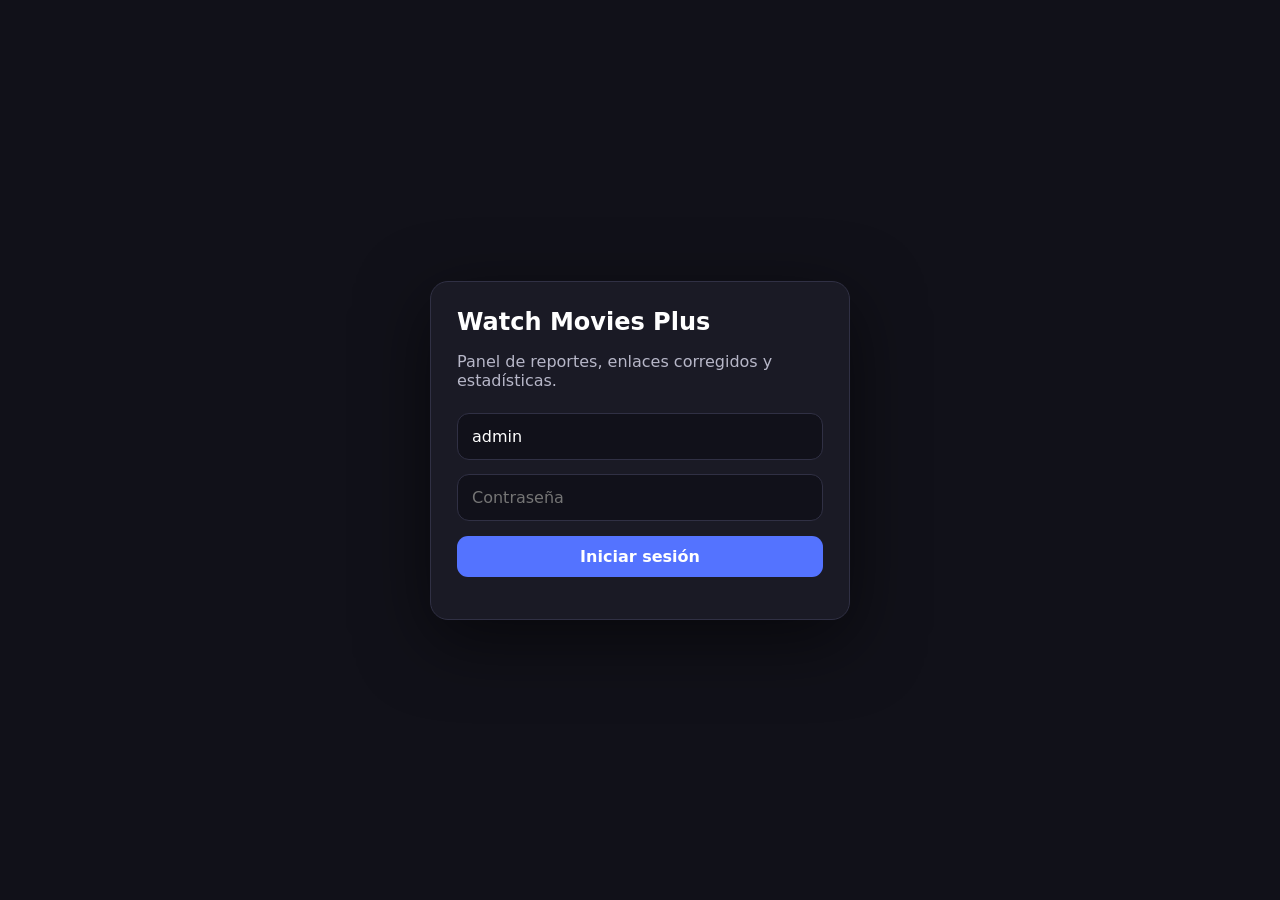
<file: admin.html>
<!doctype html><html lang="es"><head><meta charset="utf-8"><meta name="viewport" content="width=device-width,initial-scale=1,viewport-fit=cover"><meta name="theme-color" content="#111119"><title>Watch Movies Plus Admin</title><style>
:root{--bg:#111119;--panel:#1a1a25;--panel2:#222232;--line:#303044;--text:#fff;--muted:#b7b7c8;--blue:#5473ff;--green:#2bc577;--yellow:#f1b84b;--red:#ef5364}*{box-sizing:border-box}body{margin:0;background:var(--bg);color:var(--text);font-family:Inter,system-ui,-apple-system,"Segoe UI",sans-serif}button,input,select,textarea{font:inherit}.hidden{display:none!important}.login{min-height:100vh;display:grid;place-items:center;padding:20px}.card{border:1px solid var(--line);border-radius:18px;background:var(--panel)}.login-card{width:min(100%,420px);padding:26px;box-shadow:0 20px 70px #0008}.login-card h1{margin:0 0 8px}.muted,.login-card p{color:var(--muted)}.field{width:100%;padding:13px 14px;margin:7px 0;border:1px solid var(--line);border-radius:12px;background:#11111a;color:#fff}.btn{border:0;border-radius:11px;padding:11px 15px;background:#333347;color:#fff;font-weight:800;cursor:pointer}.btn.primary{background:var(--blue)}.btn.success{background:#17633f}.btn.danger{background:#55252d}.app{min-height:100vh}.top{position:sticky;top:0;z-index:5;display:flex;align-items:center;gap:12px;padding:15px 18px;border-bottom:1px solid var(--line);background:#111119ee;backdrop-filter:blur(12px)}.top h1{font-size:22px;margin:0}.top small{display:block;color:var(--muted)}.spacer{flex:1}.stats{display:grid;grid-template-columns:repeat(7,minmax(115px,1fr));gap:12px;padding:18px}.stat{padding:17px;border:1px solid var(--line);border-radius:15px;background:var(--panel)}.stat strong{font-size:27px}.stat span{display:block;margin-top:7px;color:#cbd0ff;font-size:13px}.layout{display:grid;grid-template-columns:minmax(0,1fr) 330px;gap:14px;padding:0 18px 18px}.box{overflow:hidden;border:1px solid var(--line);border-radius:15px;background:var(--panel)}.box-head{display:flex;align-items:center;gap:10px;padding:15px;border-bottom:1px solid var(--line)}.box-head h2{margin:0;font-size:18px}.filters{display:grid;grid-template-columns:1fr 190px auto;gap:10px;padding:12px}.table-wrap{overflow:auto;max-height:65vh}table{width:100%;border-collapse:collapse;min-width:1120px}th,td{padding:11px 12px;border-bottom:1px solid var(--line);text-align:left;vertical-align:top;font-size:13px}th{position:sticky;top:0;background:#202030;z-index:1}.content-title{font-weight:900}.sub{color:var(--muted);font-size:12px;line-height:1.45}.url-line{display:flex;align-items:center;gap:6px;margin-top:7px;max-width:390px}.url-line code{overflow:hidden;text-overflow:ellipsis;white-space:nowrap;color:#9fb4ff;font-size:11px}.mini{padding:5px 7px!important}.badge{display:inline-flex;padding:5px 8px;border-radius:999px;font-weight:900;font-size:11px}.Pendiente{background:#4a391d;color:#ffd36f}.En-revisión{background:#243d59;color:#83c8ff}.Reparado{background:#174b35;color:#78efb4}.Descartado{background:#49242b;color:#ff9ba7}.actions{display:flex;flex-wrap:wrap;gap:6px}.actions button,.actions a{padding:7px 9px;border:0;border-radius:8px;background:#343448;color:#fff;text-decoration:none;font-weight:800;font-size:11px;cursor:pointer}.side{display:grid;gap:14px;align-content:start}.list{max-height:310px;overflow:auto;padding:10px 14px}.list-item{padding:10px 0;border-bottom:1px solid var(--line)}.list-item:last-child{border:0}.empty{padding:28px;text-align:center;color:var(--muted)}.bars{padding:14px}.bar-row{display:grid;grid-template-columns:110px 1fr 34px;gap:8px;align-items:center;margin:8px 0;font-size:12px}.bar{height:8px;border-radius:99px;background:#29293a;overflow:hidden}.bar i{display:block;height:100%;background:var(--blue);border-radius:inherit}.modal{position:fixed;inset:0;z-index:30;display:none;place-items:center;padding:18px;background:#000b}.modal.open{display:grid}.modal-card{width:min(100%,620px);max-height:90vh;overflow:auto;padding:20px;border:1px solid var(--line);border-radius:18px;background:#181823;box-shadow:0 30px 90px #000}.modal-head{display:flex;gap:10px;align-items:center}.modal-head h2{margin:0}.modal-grid{display:grid;grid-template-columns:1fr 1fr;gap:10px}.modal-actions{display:flex;justify-content:flex-end;gap:9px;margin-top:14px}.toast{position:fixed;z-index:50;left:50%;bottom:25px;transform:translate(-50%,20px);opacity:0;padding:12px 16px;border-radius:10px;background:#fff;color:#111;font-weight:900;transition:.2s;pointer-events:none}.toast.show{opacity:1;transform:translate(-50%,0)}@media(max-width:1180px){.stats{grid-template-columns:repeat(4,1fr)}}@media(max-width:980px){.layout{grid-template-columns:1fr}.side{grid-template-columns:1fr 1fr}}@media(max-width:640px){.top{align-items:flex-start;flex-wrap:wrap}.top .spacer{display:none}.top .btn{flex:1}.stats{padding:12px;grid-template-columns:1fr 1fr}.layout{padding:0 12px 12px}.filters{grid-template-columns:1fr}.side{grid-template-columns:1fr}.stat{padding:14px}.modal-grid{grid-template-columns:1fr}}
</style></head><body>
<section id="login" class="login"><form id="loginForm" class="login-card card"><h1>Watch Movies Plus</h1><p>Panel de reportes, enlaces corregidos y estadísticas.</p><input id="username" class="field" value="admin" placeholder="Usuario" autocomplete="username"><input id="password" class="field" type="password" placeholder="Contraseña" autocomplete="current-password"><button class="btn primary" style="width:100%;margin-top:8px">Iniciar sesión</button><p id="loginStatus"></p></form></section>
<section id="app" class="app hidden"><header class="top"><div><h1>Watch Movies Plus</h1><small>Cloudflare Admin 2.0</small></div><span class="spacer"></span><a class="btn" href="gestor-contenido.html">Gestionar contenido</a><button id="refresh" class="btn primary">Actualizar</button><button id="logout" class="btn">Cerrar sesión</button></header>
<div class="stats"><article class="stat"><strong id="sTotal">0</strong><span>Reportes abiertos/guardados</span></article><article class="stat"><strong id="sSignals">0</strong><span>Reportes recibidos</span></article><article class="stat"><strong id="sPending">0</strong><span>Pendientes</span></article><article class="stat"><strong id="sReview">0</strong><span>En revisión</span></article><article class="stat"><strong id="sFixed">0</strong><span>Reparados</span></article><article class="stat"><strong id="sDiscarded">0</strong><span>Descartados</span></article><article class="stat"><strong id="sOverrides">0</strong><span>Enlaces administrados</span></article></div>
<main class="layout"><section class="box"><div class="box-head"><h2>Reportes recibidos</h2><span class="spacer"></span><small id="updated"></small></div><div class="filters"><input id="search" class="field" placeholder="Buscar película, serie o episodio..."><select id="status" class="field"><option value="">Todos los estados</option><option>Pendiente</option><option>En revisión</option><option>Reparado</option><option>Descartado</option></select><button id="clear" class="btn">Limpiar</button></div><div class="table-wrap"><table><thead><tr><th>Fecha</th><th>Contenido</th><th>Problema y enlace</th><th>Estado</th><th>Reportes</th><th>Acciones</th></tr></thead><tbody id="rows"></tbody></table></div></section>
<aside class="side"><section class="box"><div class="box-head"><h2>Más reportados</h2></div><div id="ranking" class="list"></div></section><section class="box"><div class="box-head"><h2>Servidores con fallos</h2></div><div id="servers" class="list"></div></section><section class="box"><div class="box-head"><h2>Reportes por día</h2></div><div id="daily" class="bars"></div></section><section class="box"><div class="box-head"><h2>Enlaces corregidos</h2></div><div id="overrides" class="list"></div></section><section class="box"><div class="box-head"><h2>Historial</h2></div><div id="history" class="list"></div></section></aside></main></section>
<div id="repairModal" class="modal" aria-hidden="true"><form id="repairForm" class="modal-card"><div class="modal-head"><h2>Reparar enlace</h2><span class="spacer"></span><button type="button" id="closeRepair" class="btn">×</button></div><p id="repairLabel" class="muted"></p><div class="modal-grid"><label>Enlace actual<input id="oldUrl" class="field" readonly></label><label>Servidor<input id="repairServer" class="field" readonly></label></div><label>Nuevo enlace MP4<input id="newUrl" class="field" type="url" required placeholder="https://..."></label><label>Nota<textarea id="repairNote" class="field" rows="3" placeholder="Cambio realizado, fuente nueva, etc."></textarea></label><div class="modal-actions"><button type="button" id="testNew" class="btn">Probar nuevo</button><button class="btn success">Guardar y marcar reparado</button></div></form></div><div id="toast" class="toast"></div>
<script>
const API=(window.WMP_ADMIN_API||'https://watch-movies-plus-api.mikimc-business.workers.dev').replace(/\/$/,'');const $=s=>document.querySelector(s);let token=sessionStorage.getItem('wmp_admin_token')||'';let data={reports:[],history:[],ranking:[],stats:{},overrides:[],daily:[],serverRanking:[]};let repairReport=null;
function esc(v){return String(v??'').replace(/[&<>"']/g,c=>({'&':'&amp;','<':'&lt;','>':'&gt;','"':'&quot;',"'":'&#039;'}[c]))}function toast(m){$('#toast').textContent=m;$('#toast').classList.add('show');setTimeout(()=>$('#toast').classList.remove('show'),2200)}async function api(path,options={}){const headers={'Content-Type':'application/json',...(options.headers||{})};if(token)headers.Authorization='Bearer '+token;const r=await fetch(API+path,{...options,headers});let j={};try{j=await r.json()}catch{}if(!r.ok||j.ok===false)throw new Error(j.error||'Error de conexión');return j}function showApp(){$('#login').classList.add('hidden');$('#app').classList.remove('hidden');load()}function showLogin(){$('#app').classList.add('hidden');$('#login').classList.remove('hidden')}
$('#loginForm').onsubmit=async e=>{e.preventDefault();$('#loginStatus').textContent='Ingresando…';try{const r=await api('/api/login',{method:'POST',body:JSON.stringify({username:$('#username').value,password:$('#password').value})});token=r.token;sessionStorage.setItem('wmp_admin_token',token);$('#loginStatus').textContent='';showApp()}catch(err){$('#loginStatus').textContent=err.message}};$('#logout').onclick=()=>{token='';sessionStorage.removeItem('wmp_admin_token');showLogin()};$('#refresh').onclick=load;$('#search').oninput=render;$('#status').onchange=render;$('#clear').onclick=()=>{$('#search').value='';$('#status').value='';render()};
async function load(){try{data=await api('/api/dashboard');$('#updated').textContent='Actualizado: '+new Date().toLocaleTimeString();render()}catch(err){if(/Sesión|expirada|401/i.test(err.message)){token='';sessionStorage.removeItem('wmp_admin_token');showLogin()}else toast(err.message)}}function label(r){return r.tipo==='serie'?`${r.titulo} · T${r.temporada||'?'}E${r.episodio||'?'}`:r.titulo}function badge(s){return `<span class="badge ${esc(s).replace(/\s/g,'-')}">${esc(s)}</span>`}function copyText(v){navigator.clipboard.writeText(v).then(()=>toast('Enlace copiado')).catch(()=>toast('No se pudo copiar'))}window.copyText=copyText;
function render(){const s=data.stats||{};$('#sTotal').textContent=s.total||0;$('#sSignals').textContent=s.totalSignals||0;$('#sPending').textContent=s.pending||0;$('#sReview').textContent=s.reviewing||0;$('#sFixed').textContent=s.fixed||0;$('#sDiscarded').textContent=s.discarded||0;$('#sOverrides').textContent=s.overrides||0;const q=$('#search').value.trim().toLowerCase(),st=$('#status').value;const list=(data.reports||[]).filter(r=>(!st||r.estado===st)&&(!q||`${r.titulo} ${r.tituloEpisodio} ${r.problema} ${r.video}`.toLowerCase().includes(q)));$('#rows').innerHTML=list.length?list.map(r=>`<tr><td>${esc(new Date(r.actualizacion||r.fecha).toLocaleString())}</td><td><div class="content-title">${r.tipo==='serie'?'📺':'🎬'} ${esc(label(r))}</div><div class="sub">${esc(r.tituloEpisodio||'')}${r.servidor?` · ${esc(r.servidor)}`:''}</div></td><td><strong>${esc(r.problema)}</strong><div class="sub">${esc(r.comentario||'Sin detalles')}</div>${r.video?`<div class="url-line"><code title="${esc(r.video)}">${esc(r.video)}</code><button class="mini" onclick='copyText(${JSON.stringify(r.video)})'>Copiar</button></div>`:''}</td><td>${badge(r.estado)}</td><td>${esc(r.cantidad||1)}</td><td><div class="actions"><button onclick="openRepair(${r.id})">Reparar enlace</button><button onclick="setStatus(${r.id},'En revisión')">Revisar</button><button onclick="setStatus(${r.id},'Reparado')">Reparado</button><button onclick="setStatus(${r.id},'Descartado')">Descartar</button>${r.pagina?`<a href="${esc(r.pagina)}" target="_blank" rel="noopener">Página</a>`:''}${r.video?`<a href="${esc(r.video)}" target="_blank" rel="noopener">Probar MP4</a>`:''}<button onclick="removeReport(${r.id})">Eliminar</button></div></td></tr>`).join(''):'<tr><td colspan="6" class="empty">No hay reportes.</td></tr>';
$('#ranking').innerHTML=(data.ranking||[]).length?data.ranking.map((x,i)=>`<div class="list-item"><strong>${i+1}. ${esc(x.contenido)}</strong><span style="float:right;color:#ffd36f">${esc(x.cantidad)}</span></div>`).join(''):'<div class="empty">Sin datos</div>';$('#servers').innerHTML=(data.serverRanking||[]).length?data.serverRanking.map((x,i)=>`<div class="list-item"><strong>${i+1}. ${esc(x.servidor)}</strong><span style="float:right;color:#ffd36f">${esc(x.cantidad)}</span></div>`).join(''):'<div class="empty">Sin datos</div>';const max=Math.max(1,...(data.daily||[]).map(x=>Number(x.cantidad||0)));$('#daily').innerHTML=(data.daily||[]).length?data.daily.map(x=>`<div class="bar-row"><span>${esc(x.dia)}</span><div class="bar"><i style="width:${Math.round(Number(x.cantidad||0)/max*100)}%"></i></div><b>${esc(x.cantidad)}</b></div>`).join(''):'<div class="empty">Sin datos</div>';$('#overrides').innerHTML=(data.overrides||[]).length?data.overrides.map(x=>`<div class="list-item"><strong>${esc(x.tipo==='serie'?`${x.titulo} · T${x.temporada}E${x.episodio}`:x.titulo)}</strong><div class="sub">${esc(x.servidor)} · ${esc(new Date(x.actualizacion).toLocaleString())}</div><div class="url-line"><code>${esc(x.nuevoEnlace)}</code><button class="mini" onclick='copyText(${JSON.stringify(x.nuevoEnlace)})'>Copiar</button><button class="mini" onclick="deleteOverride(${x.id})">Quitar</button></div></div>`).join(''):'<div class="empty">Sin enlaces administrados</div>';$('#history').innerHTML=(data.history||[]).length?data.history.map(x=>`<div class="list-item"><strong>${esc(x.contenido)} · ${esc(x.accion)}</strong><div class="sub">${esc(new Date(x.fecha).toLocaleString())} · ${esc(x.detalle)} · ${esc(x.actor)}</div></div>`).join(''):'<div class="empty">Sin historial</div>'}
window.setStatus=async(id,estado)=>{try{await api('/api/reports/'+id,{method:'PATCH',body:JSON.stringify({estado})});toast('Estado actualizado');load()}catch(e){toast(e.message)}};window.removeReport=async id=>{if(!confirm('¿Eliminar este reporte?'))return;try{await api('/api/reports/'+id,{method:'DELETE'});toast('Reporte eliminado');load()}catch(e){toast(e.message)}};window.deleteOverride=async id=>{if(!confirm('¿Desactivar este enlace administrado? Volverá a usarse el enlace original.'))return;try{await api('/api/overrides/'+id,{method:'DELETE'});toast('Enlace administrado desactivado');load()}catch(e){toast(e.message)}};
window.openRepair=id=>{repairReport=(data.reports||[]).find(x=>x.id===id);if(!repairReport)return;$('#repairLabel').textContent=label(repairReport)+(repairReport.tituloEpisodio?' · '+repairReport.tituloEpisodio:'');$('#oldUrl').value=repairReport.video||'';$('#repairServer').value=repairReport.servidor||'Servidor principal';$('#newUrl').value='';$('#repairNote').value='';$('#repairModal').classList.add('open');$('#repairModal').setAttribute('aria-hidden','false')};function closeRepair(){$('#repairModal').classList.remove('open');$('#repairModal').setAttribute('aria-hidden','true');repairReport=null}$('#closeRepair').onclick=closeRepair;$('#repairModal').onclick=e=>{if(e.target===$('#repairModal'))closeRepair()};$('#testNew').onclick=()=>{const u=$('#newUrl').value.trim();if(/^https?:\/\//i.test(u))window.open(u,'_blank','noopener,noreferrer');else toast('Escribe un enlace válido')};$('#repairForm').onsubmit=async e=>{e.preventDefault();if(!repairReport)return;try{await api('/api/overrides',{method:'POST',body:JSON.stringify({reportId:repairReport.id,tipo:repairReport.tipo,contenidoId:repairReport.contenidoId,titulo:repairReport.titulo,temporada:repairReport.temporada,episodio:repairReport.episodio,tituloEpisodio:repairReport.tituloEpisodio,servidor:repairReport.servidor,enlaceAnterior:repairReport.video,nuevoEnlace:$('#newUrl').value.trim(),nota:$('#repairNote').value.trim()})});toast('Enlace guardado y reporte reparado');closeRepair();load()}catch(err){toast(err.message)}};
if(token)showApp();else showLogin();
</script></body></html>
</file>
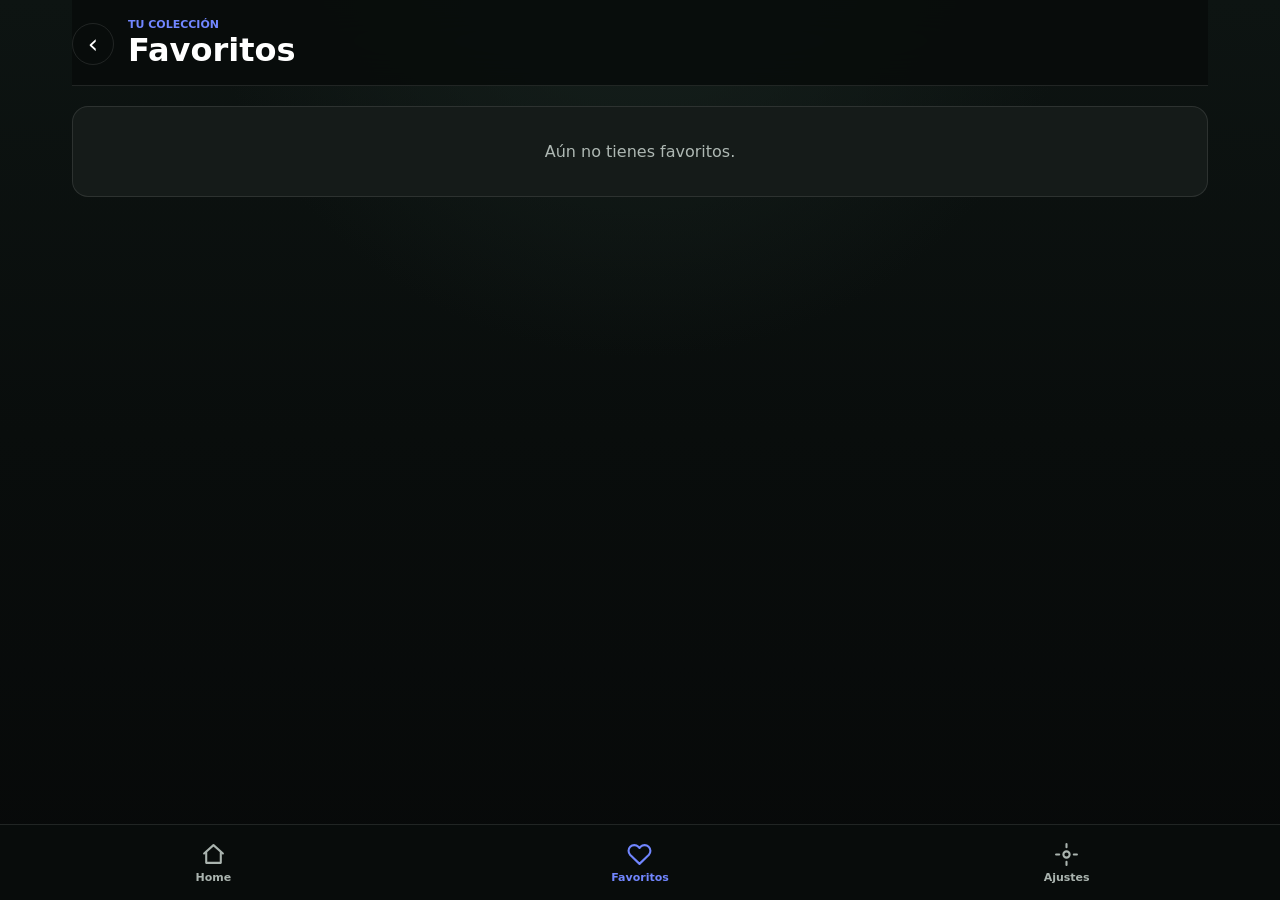
<file: favoritos.html>
<!doctype html><html lang="es"><head><meta charset="utf-8"><meta name="viewport" content="width=device-width,initial-scale=1,viewport-fit=cover"><title>Favoritos</title><link rel="stylesheet" href="assets/css/app.css"></head><body><div class="shell"><div class="sticky-catalog"><div class="catalog-heading"><button class="back" data-back>‹</button><div><span class="eyebrow">Tu colección</span><h1>Favoritos</h1></div></div></div><div id="favoritesGrid" class="catalog-grid"></div><div id="favoritesEmpty" class="empty hidden">Aún no tienes favoritos.</div></div><nav class="bottom-nav"><a href="index.html"><svg viewBox="0 0 24 24"><path d="m3 11 9-8 9 8"></path><path d="M5 10v10h14V10"></path></svg><span>Home</span></a><a class="active" href="favoritos.html"><svg viewBox="0 0 24 24"><path d="M20.8 4.6a5.5 5.5 0 0 0-7.8 0L12 5.7l-1.1-1.1a5.5 5.5 0 0 0-7.8 7.8l1.1 1.1L12 21l7.8-7.5 1.1-1.1a5.5 5.5 0 0 0-.1-7.8Z"></path></svg><span>Favoritos</span></a><button data-settings><svg viewBox="0 0 24 24"><circle cx="12" cy="12" r="3"></circle><path d="M12 2v3M12 19v3M2 12h3M19 12h3"></path></svg><span>Ajustes</span></button></nav><script src="assets/js/config.js?v=3.5.1"></script><script src="assets/js/content-data.js?v=3.5.1"></script><script src="assets/js/app.js?v=3.5.1"></script></body></html>
</file>
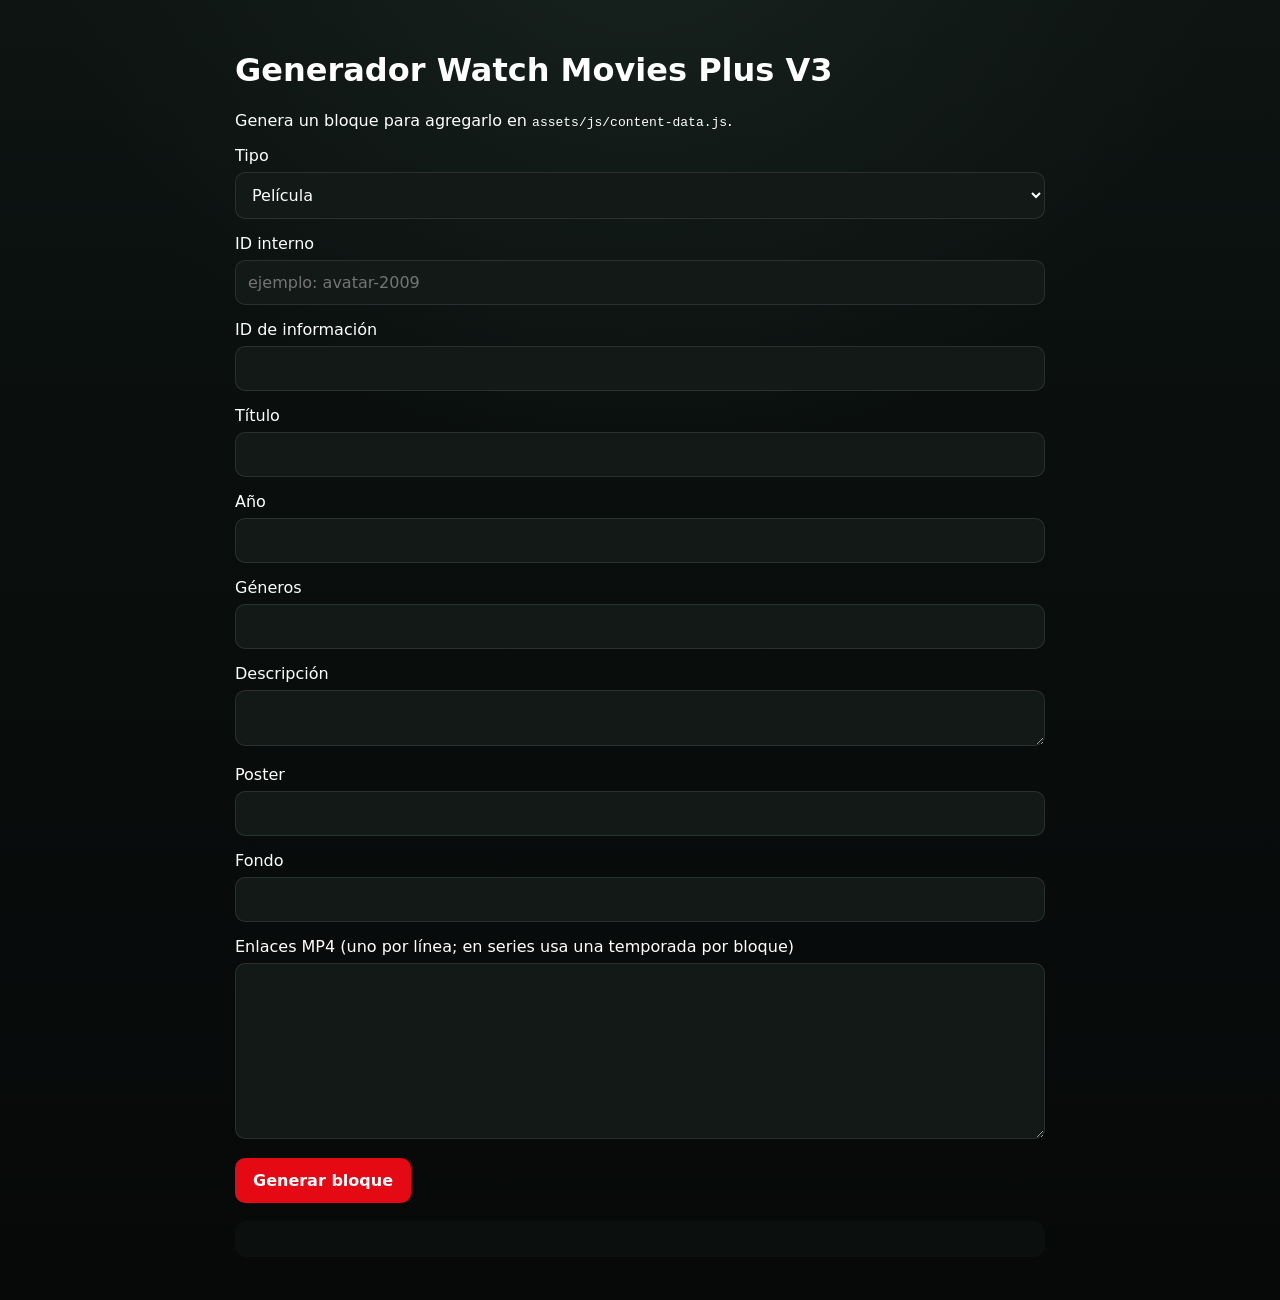
<file: generador-v3.html>
<!doctype html><html lang="es"><head><meta charset="utf-8"><meta name="viewport" content="width=device-width,initial-scale=1"><title>Generador V3</title><link rel="stylesheet" href="assets/css/app.css"><style>.gen{width:min(850px,100%);margin:auto;padding:30px 20px}.gen textarea,.gen input,.gen select{width:100%;margin:7px 0 15px;padding:12px;border-radius:10px;border:1px solid var(--line);background:#121917;color:#fff}.gen button{padding:13px 18px;border:0;border-radius:10px;background:#e50914;color:#fff;font-weight:900}.out{white-space:pre-wrap;background:#0b100e;padding:18px;border-radius:12px;margin-top:18px}</style></head><body><main class="gen"><h1>Generador Watch Movies Plus V3</h1><p>Genera un bloque para agregarlo en <code>assets/js/content-data.js</code>.</p><label>Tipo</label><select id="type"><option value="movie">Película</option><option value="tv">Serie</option></select><label>ID interno</label><input id="id" placeholder="ejemplo: avatar-2009"><label>ID de información</label><input id="tmdb" type="number"><label>Título</label><input id="title"><label>Año</label><input id="year" type="number"><label>Géneros</label><input id="genre"><label>Descripción</label><textarea id="desc"></textarea><label>Poster</label><input id="poster"><label>Fondo</label><input id="backdrop"><label>Enlaces MP4 (uno por línea; en series usa una temporada por bloque)</label><textarea id="links" rows="10"></textarea><button id="make">Generar bloque</button><pre id="out" class="out"></pre></main><script>make.onclick=()=>{const arr=links.value.split(/\n+/).map(x=>x.trim()).filter(Boolean);const base={id:id.value.trim(),type:type.value,tmdbId:Number(tmdb.value),title:title.value.trim(),year:Number(year.value),genre:genre.value.trim(),description:desc.value.trim(),poster:poster.value.trim(),backdrop:backdrop.value.trim()};if(type.value==='movie')base.video=arr[0]||'';else base.seasons={1:arr};out.textContent=JSON.stringify(base,null,2)+','}</script></body></html>
</file>
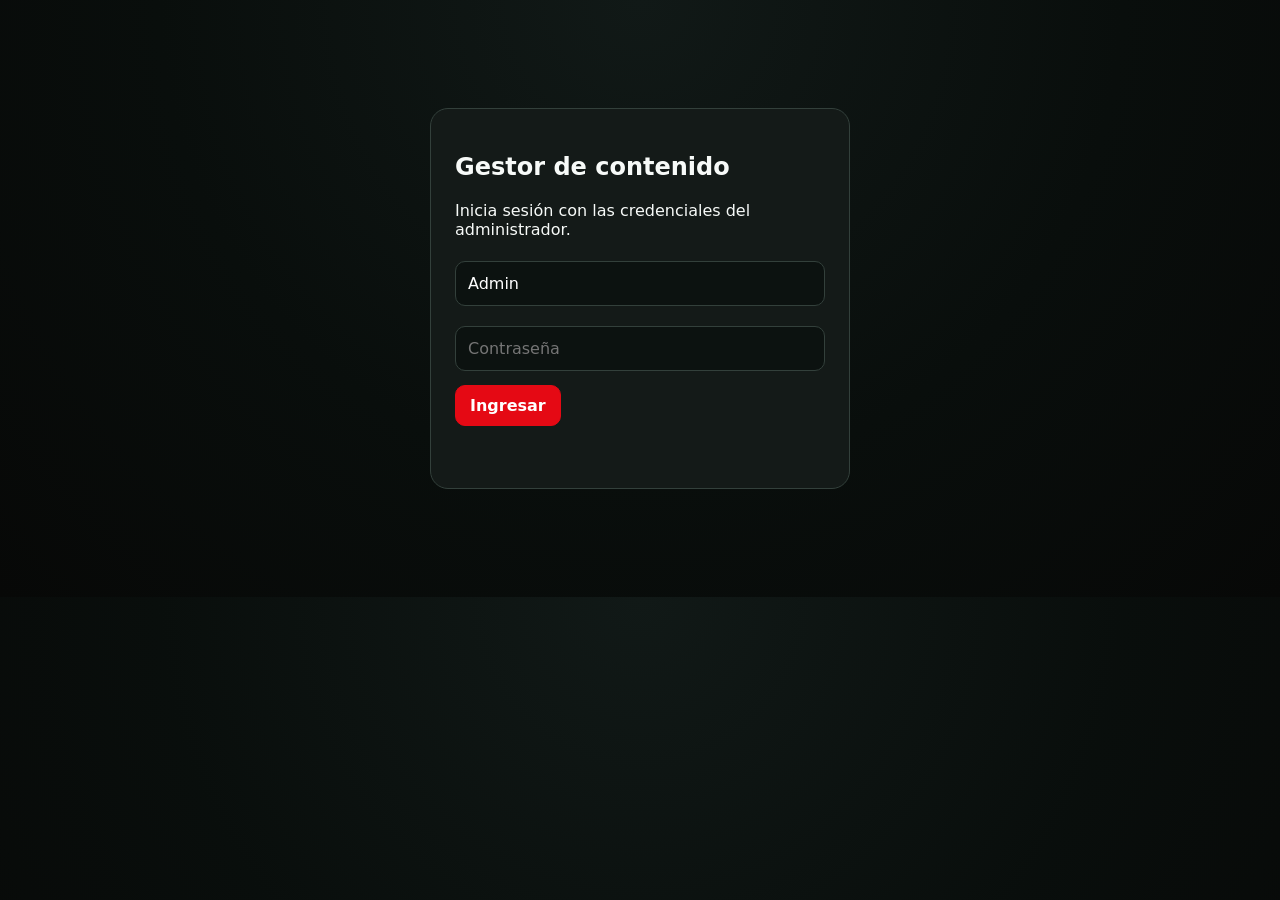
<file: gestor-contenido.html>
<!doctype html><html lang="es"><head><meta charset="utf-8"><meta name="viewport" content="width=device-width,initial-scale=1,viewport-fit=cover"><title>Gestor de contenido | Watch Movies Plus</title><style>
:root{--bg:#090e0c;--panel:#141a18;--panel2:#1d2522;--line:#33403b;--text:#f7faf8;--muted:#aeb9b4;--red:#e50914;--green:#39d98a;--yellow:#ffd43b}*{box-sizing:border-box}body{margin:0;background:radial-gradient(circle at top,#111917,#090e0c 55%,#070807);color:var(--text);font-family:Inter,system-ui,sans-serif}button,input,textarea,select{font:inherit}.hidden{display:none!important}.top{position:sticky;top:0;z-index:20;display:flex;align-items:center;gap:12px;padding:14px 22px;background:rgba(9,14,12,.96);border-bottom:1px solid var(--line);backdrop-filter:blur(12px)}.top h1{font-size:20px;margin:0}.spacer{flex:1}.btn{border:1px solid var(--line);border-radius:10px;padding:10px 14px;background:var(--panel2);color:#fff;font-weight:800;cursor:pointer;text-decoration:none}.btn.primary{background:var(--red);border-color:var(--red)}.btn.success{background:#147a4a;border-color:#1e9c61}.btn.danger{background:#72202a}.btn.update{background:#0f6fca;border-color:#2187e5}.btn.link{background:#6b4bb8;border-color:#8868d8}.wrap{width:min(1280px,100%);margin:auto;padding:22px}.login{width:min(420px,calc(100% - 32px));margin:12vh auto;padding:24px;border:1px solid var(--line);border-radius:18px;background:var(--panel)}.field{width:100%;padding:12px;border:1px solid var(--line);border-radius:10px;background:#0c1210;color:#fff;margin:6px 0 14px}.layout{display:grid;grid-template-columns:360px minmax(0,1fr);gap:18px}.panel{border:1px solid var(--line);border-radius:16px;background:var(--panel);overflow:hidden}.panel-head{padding:16px;border-bottom:1px solid var(--line);display:flex;gap:8px;align-items:center}.list{max-height:calc(100vh - 180px);overflow:auto}.item{padding:13px 15px;border-bottom:1px solid var(--line);cursor:pointer;display:grid;grid-template-columns:54px 1fr;gap:11px}.item:hover,.item.active{background:var(--panel2)}.item img{width:54px;height:80px;object-fit:cover;border-radius:7px}.item strong{display:block}.item small{color:var(--muted)}.form{padding:18px}.grid{display:grid;grid-template-columns:repeat(2,minmax(0,1fr));gap:0 14px}.wide{grid-column:1/-1}.checkrow{display:flex;gap:20px;align-items:center;padding:10px 0}.search-results{display:flex;flex-direction:column;gap:8px;max-height:430px;overflow:auto;padding:12px;background:#0c1210;border:1px solid var(--line);border-radius:12px}.result{width:100%;display:grid;grid-template-columns:64px minmax(0,1fr);gap:12px;align-items:center;border:1px solid var(--line);border-radius:10px;background:#101613;color:#fff;text-align:left;padding:8px;cursor:pointer;transition:background .18s,border-color .18s,transform .18s}.result:hover,.result:focus-visible{background:var(--panel2);border-color:#5c7068;transform:translateY(-1px);outline:none}.result img{width:64px;height:96px;object-fit:cover;border-radius:7px;background:#202825}.result div{padding:0;min-width:0}.result strong{display:block;font-size:16px;line-height:1.25;margin-bottom:7px;white-space:normal}.result small{display:block;color:var(--muted);font-size:14px}.season{border:1px solid var(--line);border-radius:13px;margin:12px 0;overflow:hidden}.season summary{cursor:pointer;padding:13px;background:var(--panel2);font-weight:900}.episodes{padding:12px}.episode{display:grid;grid-template-columns:54px 60px minmax(160px,1fr) minmax(260px,2fr);gap:9px;align-items:center;margin-bottom:8px}.episode img{width:54px;height:34px;object-fit:cover;border-radius:5px}.episode input{margin:0}.status{min-height:22px;color:var(--yellow);margin:8px 0}.empty{padding:24px;color:var(--muted);text-align:center}@media(max-width:850px){.layout{grid-template-columns:1fr}.list{max-height:340px}.grid{grid-template-columns:1fr}.episode{grid-template-columns:44px 50px 1fr}.episode .video{grid-column:1/-1}.top{padding:11px}.wrap{padding:12px}}
</style></head><body>
<section id="login" class="login"><h1>Gestor de contenido</h1><p>Inicia sesión con las credenciales del administrador.</p><form id="loginForm"><input id="user" class="field" value="Admin" placeholder="Usuario"><input id="pass" class="field" type="password" placeholder="Contraseña"><button class="btn primary">Ingresar</button><p id="loginStatus" class="status"></p></form></section>
<section id="app" class="hidden"><header class="top"><h1>Gestor de contenido</h1><span class="spacer"></span><a class="btn" href="admin.html">Reportes</a><button id="newItem" class="btn primary">Agregar contenido</button><button id="logout" class="btn">Cerrar sesión</button></header><main class="wrap"><div class="layout"><aside class="panel"><div class="panel-head"><input id="filter" class="field" style="margin:0" placeholder="Buscar contenido..."></div><div id="contentList" class="list"></div><div style="padding:12px"><button id="importLocal" class="btn">Importar catálogo local</button></div></aside><section class="panel"><div class="panel-head"><strong id="formTitle">Nueva película</strong><span class="spacer"></span><button id="updateLinks" type="button" class="btn link hidden">Actualizar enlaces</button><button id="deleteItem" type="button" class="btn danger hidden">Eliminar</button></div><form id="contentForm" class="form"><div class="grid"><label>Tipo<select id="type" class="field"><option value="movie">Película</option><option value="tv">Serie</option></select></label><label>Buscar en información pública<div style="display:flex;gap:8px"><input id="tmdbQuery" class="field" style="margin-top:6px"><button id="tmdbSearch" type="button" class="btn">Buscar</button></div></label><div id="searchResults" class="search-results wide hidden"></div><label>ID interno<input id="contentId" class="field" required placeholder="nombre-2026"></label><label>ID de información<input id="tmdbId" class="field" type="number" required></label><label>Título<input id="title" class="field" required></label><label>Año<input id="year" class="field" type="number"></label><label>Fecha de estreno<input id="releaseDate" class="field" type="date"></label><label class="wide">Géneros<input id="genre" class="field"></label><label class="wide">Descripción<textarea id="description" class="field" rows="4"></textarea></label><label>Poster<input id="poster" class="field" type="url"></label><label>Fondo<input id="backdrop" class="field" type="url"></label><label>Orden<input id="sortOrder" class="field" type="number" value="0"></label><div class="checkrow"><label><input id="featured" type="checkbox"> Recomendación</label><label><input id="published" type="checkbox" checked> Publicado</label></div><label id="movieVideoWrap" class="wide">Enlace MP4<input id="movieVideo" class="field" type="url" placeholder="https://archive.org/...mp4"></label><section id="seriesEditor" class="wide hidden"><div style="display:flex;gap:8px;align-items:center"><h3 style="flex:1">Temporadas y episodios</h3><button id="loadSeasons" type="button" class="btn">Cargar temporadas</button></div><div id="seasonList"></div></section></div><p id="formStatus" class="status"></p><button id="saveItem" class="btn success">Guardar contenido</button></form></section></div></main></section>
<script src="assets/js/config.js"></script><script src="assets/js/content-data.js"></script><script>
const API=String(window.WMP_CONFIG?.reportApiUrl||'').replace(/\/$/,'');const KEY=window.WMP_CONFIG?.tmdbApiKey;const IMG='https://image.tmdb.org/t/p/';const $=s=>document.querySelector(s);let token=sessionStorage.getItem('wmp_admin_token')||'',items=[],editing=null,seasonData={};
async function api(path,opt={}){const headers={'Content-Type':'application/json',...(opt.headers||{})};if(token)headers.Authorization='Bearer '+token;const r=await fetch(API+path,{...opt,headers});let j={};try{j=await r.json()}catch{}if(!r.ok||j.ok===false)throw new Error(j.error||'Error de conexión');return j}async function tmdb(path){const sep=path.includes('?')?'&':'?';const r=await fetch('https://api.themoviedb.org/3/'+path+sep+'api_key='+encodeURIComponent(KEY)+'&language=es-MX');if(!r.ok)throw new Error('No se pudo consultar la información.');return r.json()}
function slug(v){return String(v||'').normalize('NFD').replace(/[\u0300-\u036f]/g,'').toLowerCase().replace(/[^a-z0-9]+/g,'-').replace(/^-|-$/g,'')}function esc(v){return String(v??'').replace(/[&<>"]/g,c=>({'&':'&amp;','<':'&lt;','>':'&gt;','"':'&quot;'}[c]))}
$('#loginForm').onsubmit=async e=>{e.preventDefault();try{const r=await api('/api/login',{method:'POST',body:JSON.stringify({username:$('#user').value,password:$('#pass').value})});token=r.token;sessionStorage.setItem('wmp_admin_token',token);start()}catch(err){$('#loginStatus').textContent=err.message}};$('#logout').onclick=()=>{sessionStorage.removeItem('wmp_admin_token');location.reload()};
async function start(){$('#login').classList.add('hidden');$('#app').classList.remove('hidden');await loadItems();resetForm()}async function loadItems(){const r=await api('/api/admin/content');items=r.items||[];renderList()}function renderList(){const q=$('#filter').value.toLowerCase();const list=items.filter(x=>`${x.title} ${x.year} ${x.id}`.toLowerCase().includes(q));$('#contentList').innerHTML=list.length?list.map(x=>`<div class="item ${editing?.id===x.id?'active':''}" data-id="${esc(x.id)}"><img src="${esc(x.poster||'')}" onerror="this.style.visibility='hidden'"><div><strong>${x.type==='tv'?'📺':'🎬'} ${esc(x.title)}</strong><small>${esc(x.year)} · ${x.published?'Publicado':'Oculto'}${x.featured?' · Recomendado':''}</small><small>${esc(x.id)}</small></div></div>`).join(''):'<div class="empty">No hay contenido en Cloudflare.</div>';document.querySelectorAll('.item').forEach(el=>el.onclick=()=>editItem(items.find(x=>x.id===el.dataset.id)))}$('#filter').oninput=renderList;
function resetForm(){editing=null;seasonData={};$('#contentForm').reset();$('#published').checked=true;$('#sortOrder').value=0;$('#formTitle').textContent='Nuevo contenido';$('#deleteItem').classList.add('hidden');$('#updateLinks').classList.add('hidden');$('#saveItem').textContent='Guardar contenido nuevo';$('#saveItem').className='btn success';$('#contentId').disabled=false;$('#seasonList').innerHTML='';$('#formStatus').textContent='';toggleType();renderList()}$('#newItem').onclick=resetForm;$('#type').onchange=toggleType;function toggleType(){$('#movieVideoWrap').classList.toggle('hidden',$('#type').value==='tv');$('#seriesEditor').classList.toggle('hidden',$('#type').value!=='tv')}
function editItem(x){editing=x;seasonData=JSON.parse(JSON.stringify(x.seasons||{}));$('#formTitle').textContent='Editar '+x.title;$('#deleteItem').classList.remove('hidden');$('#updateLinks').classList.remove('hidden');$('#saveItem').textContent=x.type==='tv'?'Actualizar serie':'Actualizar película';$('#saveItem').className='btn update';$('#type').value=x.type;$('#contentId').value=x.id;$('#contentId').disabled=true;$('#tmdbId').value=x.tmdbId;$('#title').value=x.title;$('#year').value=x.year;$('#releaseDate').value=x.releaseDate||'';$('#genre').value=x.genre||'';$('#description').value=x.description||'';$('#poster').value=x.poster||'';$('#backdrop').value=x.backdrop||'';$('#featured').checked=!!x.featured;$('#published').checked=x.published!==false;$('#sortOrder').value=x.sortOrder||0;$('#movieVideo').value=x.video||'';toggleType();renderSeasons();renderList()}
$('#tmdbSearch').onclick=async()=>{const q=$('#tmdbQuery').value.trim();if(!q)return;try{const kind=$('#type').value;const r=await tmdb(`search/${kind}?query=${encodeURIComponent(q)}&include_adult=false`);const box=$('#searchResults');box.classList.remove('hidden');box.innerHTML=(r.results||[]).slice(0,12).map(x=>`<button type="button" class="result" data-tmdb="${x.id}"><img src="${x.poster_path?IMG+'w185'+x.poster_path:''}" alt="Portada de ${esc(x.title||x.name)}" onerror="this.style.visibility='hidden'"><div><strong>${esc(x.title||x.name)}</strong><small>Año: ${esc((x.release_date||x.first_air_date||'Sin fecha').slice(0,4))}</small></div></button>`).join('');box.querySelectorAll('[data-tmdb]').forEach(b=>b.onclick=()=>selectTmdb(Number(b.dataset.tmdb)))}catch(e){$('#formStatus').textContent=e.message}};
async function selectTmdb(id){try{const kind=$('#type').value;const d=await tmdb(`${kind}/${id}?append_to_response=images&include_image_language=es,en,null`);$('#tmdbId').value=id;$('#title').value=d.title||d.name||'';const fullDate=(d.release_date||d.first_air_date||'').slice(0,10);const y=fullDate.slice(0,4);$('#year').value=y;$('#releaseDate').value=fullDate;$('#contentId').value=slug((d.title||d.name)+'-'+y);$('#genre').value=(d.genres||[]).map(g=>g.name).join(' · ');$('#description').value=d.overview||'';$('#poster').value=d.poster_path?IMG+'w500'+d.poster_path:'';$('#backdrop').value=d.backdrop_path?IMG+'original'+d.backdrop_path:'';$('#searchResults').classList.add('hidden');if(kind==='tv')await loadTmdbSeasons(d)}catch(e){$('#formStatus').textContent=e.message}}
$('#loadSeasons').onclick=async()=>{const id=Number($('#tmdbId').value);if(!id)return $('#formStatus').textContent='Selecciona primero una serie.';const d=await tmdb(`tv/${id}`);await loadTmdbSeasons(d)};async function loadTmdbSeasons(d){seasonData={};for(const s of (d.seasons||[]).filter(x=>x.season_number>0)){const sd=await tmdb(`tv/${d.id}/season/${s.season_number}`);seasonData[s.season_number]=(sd.episodes||[]).map(ep=>({episode:ep.episode_number,title:ep.name||'',overview:ep.overview||'',runtime:ep.runtime||0,still:ep.still_path?IMG+'w500'+ep.still_path:'',video:''}))}renderSeasons()}
function renderSeasons(){$('#seasonList').innerHTML=Object.entries(seasonData).map(([n,eps])=>`<details class="season" open><summary>Temporada ${n} · ${eps.length} episodios</summary><div class="episodes">${eps.map((ep,i)=>`<div class="episode"><img src="${esc(ep.still||'')}"><b>E${ep.episode||i+1}</b><input class="field" value="${esc(ep.title||'')}" data-s="${n}" data-i="${i}" data-k="title"><input class="field video" type="url" placeholder="Enlace MP4 del episodio" value="${esc(typeof ep==='string'?ep:(ep.video||''))}" data-s="${n}" data-i="${i}" data-k="video"></div>`).join('')}</div></details>`).join('');document.querySelectorAll('[data-s]').forEach(inp=>inp.oninput=()=>{const ep=seasonData[inp.dataset.s][Number(inp.dataset.i)];if(typeof ep==='string')seasonData[inp.dataset.s][Number(inp.dataset.i)]={episode:Number(inp.dataset.i)+1,title:'',overview:'',runtime:0,still:'',video:ep};seasonData[inp.dataset.s][Number(inp.dataset.i)][inp.dataset.k]=inp.value})}
$('#updateLinks').onclick=()=>{
  if(!editing)return;
  if($('#type').value==='movie'){
    $('#movieVideo').scrollIntoView({behavior:'smooth',block:'center'});
    setTimeout(()=>$('#movieVideo').focus(),350);
    $('#formStatus').textContent='Pega el enlace MP4 nuevo y pulsa “Actualizar película”.';
  }else{
    $('#seriesEditor').scrollIntoView({behavior:'smooth',block:'start'});
    const first=document.querySelector('#seasonList input.video');
    if(first)setTimeout(()=>first.focus(),350);
    $('#formStatus').textContent='Cambia el enlace del episodio correspondiente y pulsa “Actualizar serie”.';
  }
};
$('#contentForm').onsubmit=async e=>{e.preventDefault();const body={id:$('#contentId').value.trim(),type:$('#type').value,tmdbId:Number($('#tmdbId').value),title:$('#title').value.trim(),year:Number($('#year').value),releaseDate:$('#releaseDate').value,genre:$('#genre').value.trim(),description:$('#description').value.trim(),poster:$('#poster').value.trim(),backdrop:$('#backdrop').value.trim(),featured:$('#featured').checked,published:$('#published').checked,sortOrder:Number($('#sortOrder').value||0)};if(body.type==='movie')body.video=$('#movieVideo').value.trim();else body.seasons=seasonData;try{const path=editing?'/api/content/'+encodeURIComponent(editing.id):'/api/content';await api(path,{method:editing?'PUT':'POST',body:JSON.stringify(body)});$('#formStatus').textContent=editing?'Contenido actualizado correctamente. Los enlaces nuevos ya están activos.':'Contenido creado correctamente.';await loadItems();editItem(items.find(x=>x.id===body.id))}catch(err){$('#formStatus').textContent=err.message}};
$('#deleteItem').onclick=async()=>{if(!editing||!confirm('¿Eliminar '+editing.title+' del catálogo?'))return;try{await api('/api/content/'+encodeURIComponent(editing.id),{method:'DELETE'});await loadItems();resetForm()}catch(e){$('#formStatus').textContent=e.message}};
$('#importLocal').onclick=async()=>{if(!Array.isArray(window.WMP_CONTENT)||!window.WMP_CONTENT.length)return alert('No hay catálogo local.');if(!confirm('Esto importará Río y Loki a Cloudflare.'))return;try{const r=await api('/api/content/import',{method:'POST',body:JSON.stringify({items:window.WMP_CONTENT})});alert(`Importados: ${r.imported}. Errores: ${r.failed.length}`);await loadItems()}catch(e){alert(e.message)}};
if(token)start();
</script></body></html>
</file>
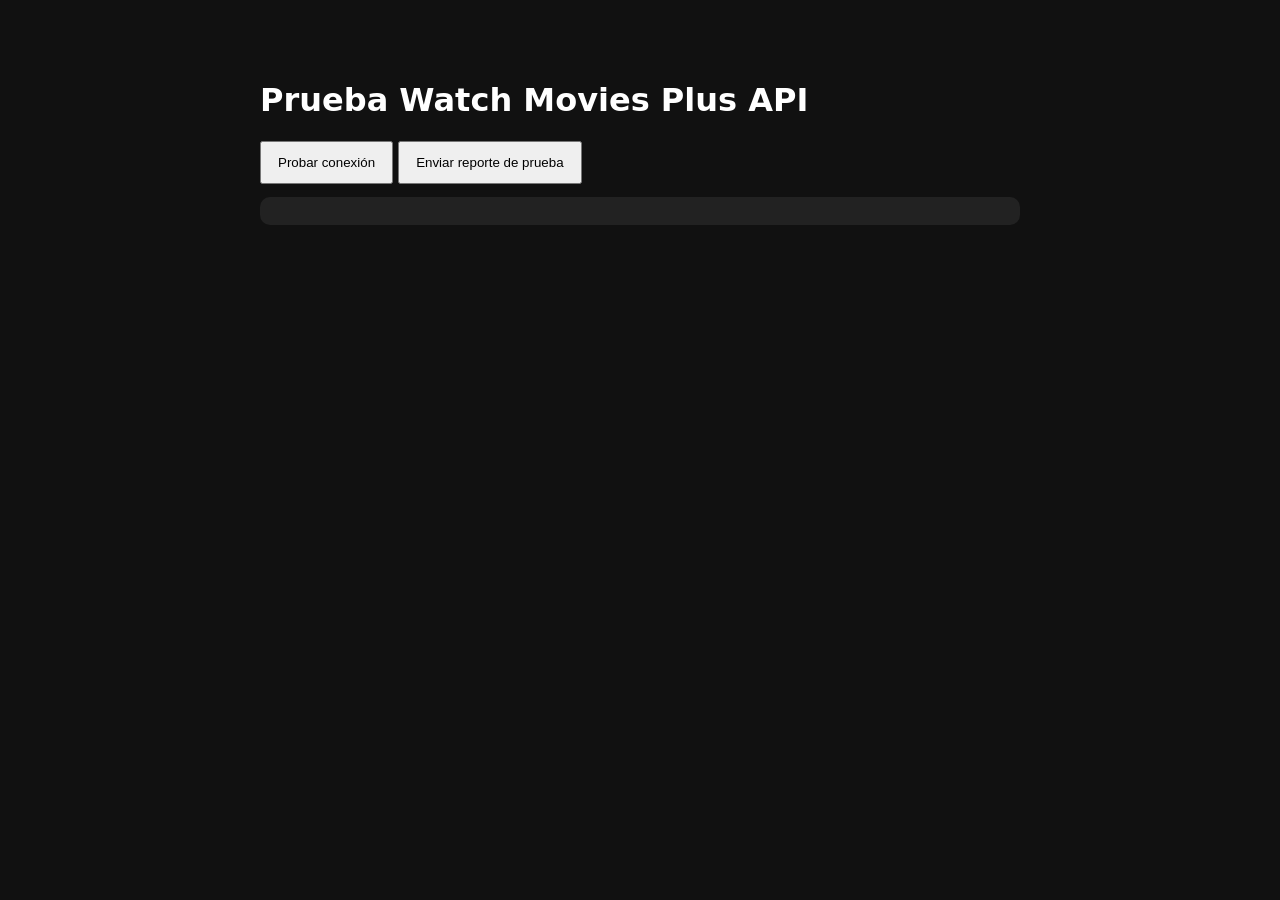
<file: cloudflare/prueba-api.html>
<!doctype html><html lang="es"><head><meta charset="utf-8"><meta name="viewport" content="width=device-width,initial-scale=1"><title>Prueba API</title><style>body{font-family:system-ui;max-width:760px;margin:40px auto;padding:20px;background:#111;color:#fff}button{padding:12px 16px}pre{white-space:pre-wrap;background:#222;padding:14px;border-radius:10px}</style></head><body><h1>Prueba Watch Movies Plus API</h1><button id="health">Probar conexión</button> <button id="report">Enviar reporte de prueba</button><pre id="out"></pre><script>const API='https://watch-movies-plus-api.mikimc-business.workers.dev';const out=document.querySelector('#out');async function call(path,opt){try{const r=await fetch(API+path,opt),j=await r.json();out.textContent=JSON.stringify(j,null,2)}catch(e){out.textContent=e.stack||e.message}}document.querySelector('#health').onclick=()=>call('/api/health');document.querySelector('#report').onclick=()=>call('/api/report',{method:'POST',headers:{'Content-Type':'application/json'},body:JSON.stringify({tipo:'pelicula',titulo:'Río',contenidoId:'rio-2011',anio:'2011',temporada:'',episodio:'',tituloEpisodio:'',servidor:'Servidor principal',video:'https://archive.org/ejemplo.mp4',problema:'Reporte de prueba',comentario:'Creado desde prueba-api.html',pagina:location.href,userAgent:navigator.userAgent})});</script></body></html>
</file>
<file: assets/css/app.css>
:root{--bg:#090d0c;--bg2:#0d1412;--panel:#151b19;--panel2:#1c2421;--line:rgba(255,255,255,.10);--text:#fff;--muted:#aeb8b3;--red:#e50914;--yellow:#f5c400;--nav:76px}*{box-sizing:border-box}html{scroll-behavior:smooth}body{margin:0;min-height:100vh;color:var(--text);font-family:Inter,system-ui,-apple-system,"Segoe UI",sans-serif;background:radial-gradient(circle at 50% -10%,#17221e 0,transparent 38%),linear-gradient(180deg,var(--bg2),var(--bg) 48%,#070909)}a{color:inherit;text-decoration:none}button,input,select{font:inherit}.shell{width:min(1180px,100%);margin:auto;padding:0 22px calc(var(--nav) + 34px)}.topbar{height:76px;display:flex;align-items:center;border-bottom:1px solid var(--line);background:rgba(9,13,12,.88);backdrop-filter:blur(16px);position:sticky;top:0;z-index:30}.brand{font-size:24px;font-weight:900}.spacer{flex:1}.icon-btn,.back{border:0;color:#fff;background:transparent;cursor:pointer}.icon-btn{width:44px;height:44px;border-radius:50%;display:grid;place-items:center}.icon-btn:hover{background:rgba(255,255,255,.08)}svg{width:25px;height:25px;fill:none;stroke:currentColor;stroke-width:2;stroke-linecap:round;stroke-linejoin:round}.hero{position:relative;min-height:420px;margin-top:20px;border:1px solid var(--line);border-radius:26px;overflow:hidden;isolation:isolate;background:#111}.hero-bg{position:absolute;inset:0;background:center/cover no-repeat}.hero:before{content:"";position:absolute;inset:0;z-index:1;background:linear-gradient(90deg,rgba(5,8,7,.96),rgba(5,8,7,.66) 43%,rgba(5,8,7,.12) 76%),linear-gradient(0deg,rgba(5,8,7,.9),transparent 55%)}.hero-content{position:relative;z-index:2;min-height:420px;width:min(600px,80%);padding:46px;display:flex;flex-direction:column;justify-content:flex-end;align-items:flex-start}.badge{padding:7px 10px;border-radius:99px;background:#536dff;font-size:12px;font-weight:900;text-transform:uppercase}.hero h1{font-size:clamp(42px,7vw,68px);line-height:.95;margin:14px 0 10px}.hero p{line-height:1.55;color:#e3e8e5}.hero-actions{display:flex;gap:10px;margin-top:18px}.action{padding:13px 19px;border-radius:10px;font-weight:900}.action.primary{background:#fff;color:#111}.action.secondary{background:rgba(255,255,255,.16)}.section{margin-top:34px}.section-head{display:flex;justify-content:space-between;align-items:end;margin-bottom:15px}.section-head h2{margin:0;font-size:27px}.more{color:#bec8c3;font-weight:800}.rail,.catalog-grid{display:grid;grid-template-columns:repeat(auto-fill,minmax(175px,1fr));gap:18px}.card{position:relative;min-width:0}.poster{aspect-ratio:2/3;border-radius:16px;overflow:hidden;background:#171d1b;box-shadow:0 18px 38px rgba(0,0,0,.38);transition:.2s}.card:hover .poster{transform:translateY(-5px)}.poster img{width:100%;height:100%;object-fit:cover;display:block}.card h3{margin:10px 2px 3px}.card p{margin:0 2px;color:var(--muted);font-size:13px}.card-favorite{position:absolute;top:9px;right:9px;width:36px;height:36px;border:0;border-radius:50%;display:grid;place-items:center;background:rgba(0,0,0,.72);color:#fff;cursor:pointer}.card-favorite.active{background:var(--yellow);color:#111}.card-favorite.active svg{fill:currentColor}.bottom-nav{position:fixed;left:0;right:0;bottom:0;z-index:70;height:var(--nav);display:grid;grid-template-columns:repeat(3,1fr);border-top:1px solid var(--line);background:rgba(9,13,12,.94);backdrop-filter:blur(18px);padding-bottom:env(safe-area-inset-bottom)}.bottom-nav a,.bottom-nav button{border:0;background:transparent;color:#aab4af;display:flex;flex-direction:column;align-items:center;justify-content:center;gap:4px;font-size:11px;font-weight:800}.bottom-nav .active{color:#7186ff}.sticky-catalog{position:sticky;top:0;z-index:40;background:rgba(9,13,12,.96);backdrop-filter:blur(18px);border-bottom:1px solid var(--line);padding:18px 0 16px}.catalog-heading{display:flex;align-items:center;gap:14px}.catalog-heading h1{margin:0}.back{width:42px;height:42px;border:1px solid var(--line);border-radius:50%;font-size:26px}.eyebrow{display:block;color:#7186ff;font-size:11px;font-weight:900;text-transform:uppercase}.search-box{margin-top:14px;border:1px solid var(--line);background:#121917;border-radius:13px;padding:0 14px}.search-box input{width:100%;border:0;outline:0;background:transparent;color:#fff;padding:13px 0}.catalog-grid{padding-top:20px}.empty{padding:35px;text-align:center;border:1px solid var(--line);border-radius:16px;background:var(--panel);color:var(--muted)}.hidden{display:none!important}.app-dialog{position:fixed;inset:0;z-index:1000;display:grid;place-items:center;padding:18px;background:rgba(0,0,0,.76);opacity:0;visibility:hidden;transition:.2s}.app-dialog.open{opacity:1;visibility:visible}.app-dialog-card{position:relative;width:min(560px,100%);max-height:86vh;overflow:auto;padding:24px;border-radius:20px;background:#151b19;border:1px solid var(--line)}.dialog-close{position:absolute;right:12px;top:12px;border:0;border-radius:50%;width:38px;height:38px;background:#27302d;color:#fff;font-size:24px}.settings-menu{display:grid;gap:10px}.settings-menu button{padding:14px;border:1px solid var(--line);border-radius:12px;background:#202825;color:#fff;text-align:left}.settings-menu button.active{border-color:#7186ff}.settings-text{margin-top:16px;color:#d6ded9;line-height:1.6}.detail-back{position:fixed;top:max(14px,env(safe-area-inset-top));left:max(14px,env(safe-area-inset-left));z-index:50;width:46px;height:46px;border:1px solid var(--line);border-radius:50%;background:rgba(0,0,0,.58);color:#fff;font-size:26px}.detail-hero{position:relative;min-height:78vh;isolation:isolate}.detail-hero-bg{position:absolute;inset:0;background:center/cover no-repeat}.detail-hero:after{content:"";position:absolute;inset:0;background:linear-gradient(90deg,rgba(5,8,7,.98),rgba(5,8,7,.68) 48%,rgba(5,8,7,.12)),linear-gradient(0deg,#090d0c 0%,rgba(9,13,12,.25) 45%,rgba(9,13,12,.16))}.detail-hero-content{position:relative;z-index:2;min-height:78vh;width:min(1180px,100%);margin:auto;padding:110px 42px 56px;display:flex;flex-direction:column;justify-content:flex-end;align-items:flex-start}.title-logo{max-width:min(520px,72vw);max-height:190px;object-fit:contain;object-position:left center}.fallback-title{font-size:clamp(52px,9vw,94px);margin:0}.hero-meta{display:flex;flex-wrap:wrap;gap:9px;margin:16px 0;font-weight:800}.hero-meta span:not(:last-child):after{content:" ·";color:#8d9893}.hero-overview{max-width:690px;line-height:1.55}.hero-credits{max-width:760px;line-height:1.55;color:#d8dfdc}.watch-row{display:flex;gap:12px;flex-wrap:wrap;margin-top:18px}.primary,.detail-favorite{min-height:50px;padding:0 22px;border-radius:9px;font-weight:900}.primary{border:0;background:var(--red);color:#fff}.detail-favorite{border:1px solid rgba(255,255,255,.35);background:rgba(19,24,22,.78);color:#fff;display:inline-flex;align-items:center;gap:9px}.detail-favorite.active{background:var(--yellow);border-color:var(--yellow);color:#111}.detail-favorite.active svg{fill:currentColor}.content-wrap{width:min(1180px,100%);margin:auto;padding:8px 42px 70px}.episodes-head{display:flex;align-items:center;gap:15px}.season-select{padding:10px 13px;border:1px solid var(--line);border-radius:10px;background:#18201d;color:#fff}.episode-rail-wrap{position:relative}.episode-rail,.cast-grid{display:flex;gap:14px;overflow-x:auto;scroll-snap-type:x mandatory;scrollbar-width:none;padding:3px 3px 12px}.episode-rail::-webkit-scrollbar,.cast-grid::-webkit-scrollbar{display:none}.episode-card{flex:0 0 clamp(280px,31vw,380px);border:0;border-radius:9px;overflow:hidden;background:#151b19;color:#fff;text-align:left;scroll-snap-align:start}.episode-still{position:relative;aspect-ratio:16/9}.episode-still img{width:100%;height:100%;object-fit:cover}.duration{position:absolute;right:7px;bottom:7px;background:rgba(0,0,0,.78);padding:4px 7px;border-radius:4px}.episode-copy{padding:12px}.episode-copy h3{margin:0 0 7px}.episode-copy p{margin:0;color:#bac4bf;display:-webkit-box;-webkit-box-orient:vertical;-webkit-line-clamp:3;overflow:hidden}.rail-arrow{position:absolute;z-index:4;top:0;bottom:12px;width:50px;border:0;background:rgba(4,6,5,.72);color:#fff;font-size:40px;opacity:0}.episode-rail-wrap:hover .rail-arrow{opacity:1}.rail-arrow.prev{left:0}.rail-arrow.next{right:0}.cast-section{margin-top:42px}.cast-grid{padding-bottom:15px}.cast-card{flex:0 0 160px;border:1px solid var(--line);border-radius:9px;overflow:hidden;background:#151b19}.cast-card img{width:100%;aspect-ratio:2/2.65;object-fit:cover}.cast-copy{padding:11px}.cast-copy strong,.cast-copy small{display:block}.cast-copy small{color:#aeb8b3;margin-top:5px}.player-overlay{position:fixed;inset:0;z-index:9999;background:#000;display:none;isolation:isolate}.player-overlay.open{display:block}.player-close,.player-report{position:absolute;z-index:45;top:max(16px,env(safe-area-inset-top));width:48px;height:48px;border:0;border-radius:50%;background:rgba(0,0,0,.62);color:#fff}.player-close{left:max(18px,env(safe-area-inset-left));font-size:26px}.player-report{right:max(18px,env(safe-area-inset-right));display:none;place-items:center}.player-overlay.open .player-report{display:grid}.player-title{position:absolute;z-index:44;top:29px;left:82px;font-weight:800}.controls-hidden{opacity:0!important;visibility:hidden!important;pointer-events:none!important}.player-overlay media-player{width:100%;height:100%;--media-brand:var(--red);background:#000}.report-dialog{position:absolute;inset:0;z-index:60;display:grid;place-items:center;padding:18px;background:rgba(0,0,0,.76);opacity:0;visibility:hidden}.report-dialog.open{opacity:1;visibility:visible}.report-card{position:relative;width:min(470px,100%);max-height:calc(100% - 30px);overflow:auto;padding:23px;border-radius:18px;background:#151b19;border:1px solid var(--line)}.report-close{position:absolute;right:12px;top:10px;border:0;border-radius:50%;width:38px;height:38px;background:#28312e;color:#fff;font-size:24px}.report-options{display:grid;gap:8px}.report-options button{padding:12px;border:1px solid var(--line);border-radius:10px;background:#222b27;color:#fff;text-align:left}.report-card textarea{width:100%;min-height:90px;margin-top:10px;padding:11px;border:1px solid var(--line);border-radius:10px;background:#0d1210;color:#fff}.report-status{min-height:22px;margin-top:10px}.player-overlay.report-open media-player{filter:brightness(.45)}@media(max-width:800px){.shell{padding-inline:15px}.topbar{height:66px}.brand{font-size:20px}.hero{min-height:360px}.hero-content{min-height:360px;padding:30px 24px;width:88%}.rail,.catalog-grid{grid-template-columns:repeat(auto-fill,minmax(135px,1fr));gap:14px}.detail-hero,.detail-hero-content{min-height:72vh}.detail-hero-content{padding:100px 20px 42px}.content-wrap{padding:8px 20px 70px}.episode-card{flex-basis:78vw}.rail-arrow{display:none}.cast-card{flex-basis:140px}}@media(max-width:480px){.hero{min-height:330px;border-radius:20px}.hero-content{min-height:330px;padding:24px 18px;width:94%}.hero-actions{width:100%}.action{flex:1;text-align:center}.rail,.catalog-grid{grid-template-columns:repeat(2,minmax(0,1fr))}.detail-hero-content{padding-inline:16px}.title-logo{max-width:84vw;max-height:125px}.watch-row{display:grid;grid-template-columns:1fr 1fr;width:100%}.primary,.detail-favorite{justify-content:center;padding-inline:12px}.content-wrap{padding-inline:16px}.episode-card{flex-basis:85vw}}

/* V3.1: reportes desde las plantillas */
.detail-report{min-height:50px;padding:0 22px;border:1px solid rgba(255,255,255,.35);border-radius:9px;background:rgba(19,24,22,.78);color:#fff;display:inline-flex;align-items:center;gap:9px;font-weight:900;cursor:pointer}.detail-report:hover{background:rgba(255,255,255,.16)}.detail-report svg,.detail-favorite svg{width:22px;height:22px;fill:none;stroke:currentColor;stroke-width:2;stroke-linecap:round;stroke-linejoin:round}.episode-card{position:relative}.episode-play,.episode-report{position:absolute;z-index:3;border:0;color:#fff;display:grid;place-items:center;cursor:pointer;transition:transform .18s ease,background .18s ease}.episode-play{left:50%;top:50%;width:74px;height:74px;border-radius:50%;transform:translate(-50%,-50%);background:rgba(0,0,0,.83);box-shadow:0 8px 28px rgba(0,0,0,.45)}.episode-play:hover{transform:translate(-50%,-50%) scale(1.07);background:#000}.episode-play svg{width:38px;height:38px;fill:currentColor;margin-left:5px}.episode-report{right:10px;top:10px;width:42px;height:42px;border-radius:50%;background:rgba(0,0,0,.82);border:1px solid rgba(255,255,255,.3)}.episode-report:hover{transform:scale(1.08);background:#d62828}.episode-report svg{width:24px;height:24px;fill:none;stroke:currentColor;stroke-width:2;stroke-linecap:round;stroke-linejoin:round}.page-report-dialog{position:fixed;inset:0;z-index:10000;display:grid;place-items:center;padding:18px;background:rgba(0,0,0,.82);backdrop-filter:blur(8px);opacity:0;visibility:hidden;transition:.2s}.page-report-dialog.open{opacity:1;visibility:visible}.page-report-card{position:relative;width:min(480px,100%);max-height:min(88vh,680px);overflow:auto;padding:24px;border:1px solid var(--line);border-radius:19px;background:#151b19;box-shadow:0 24px 70px rgba(0,0,0,.55)}.page-report-card h2{margin:0 44px 8px 0}.page-report-close{position:absolute;right:12px;top:12px;width:38px;height:38px;border:0;border-radius:50%;background:#29312e;color:#fff;font-size:25px}.report-context{padding:11px 12px;border-radius:10px;background:#0d1210;color:#ffd84d;font-weight:800;line-height:1.4}.page-report-card textarea{width:100%;min-height:92px;margin-top:10px;padding:12px;border:1px solid var(--line);border-radius:10px;background:#0d1210;color:#fff;resize:vertical}.dialog-open{overflow:hidden}.player-report,.report-dialog{display:none!important}@media(max-width:480px){.watch-row{grid-template-columns:1fr 1fr}.watch-row .detail-report{grid-column:1/-1;justify-content:center}.episode-play{width:62px;height:62px}.episode-report{width:40px;height:40px}.page-report-dialog{padding:12px}.page-report-card{padding:20px}}

/* V3.6: carruseles, recomendaciones y categorías */
.rail{display:flex;gap:18px;overflow-x:auto;scroll-snap-type:x proximity;scrollbar-width:thin;padding:4px 2px 16px}.rail .card{flex:0 0 175px;scroll-snap-align:start}.rail::-webkit-scrollbar{height:7px}.rail::-webkit-scrollbar-thumb{background:rgba(255,255,255,.18);border-radius:99px}.catalog-grid{display:grid;grid-template-columns:repeat(auto-fill,minmax(175px,1fr));gap:18px}.hero-arrow{position:absolute;z-index:5;top:50%;transform:translateY(-50%);width:48px;height:74px;border:0;background:rgba(0,0,0,.45);color:#fff;font-size:42px;cursor:pointer;opacity:.25;transition:.2s}.hero:hover .hero-arrow{opacity:1}.hero-arrow.prev{left:0;border-radius:0 12px 12px 0}.hero-arrow.next{right:0;border-radius:12px 0 0 12px}.hero-meta-line{font-size:13px;font-weight:800;color:#d5ddd9;margin-top:2px}.hero-dots{display:flex;gap:7px;margin-top:18px}.hero-dots button{width:9px;height:9px;padding:0;border:0;border-radius:50%;background:rgba(255,255,255,.35);cursor:pointer}.hero-dots button.active{width:25px;border-radius:99px;background:#fff}.section-head h2{font-size:clamp(20px,3vw,27px)}
@media(max-width:800px){.rail .card{flex-basis:145px}.hero-arrow{display:none}}
@media(max-width:480px){.rail{gap:12px}.rail .card{flex-basis:132px}.catalog-grid{grid-template-columns:repeat(2,minmax(0,1fr))}.hero-dots{margin-top:12px}}
</file>
